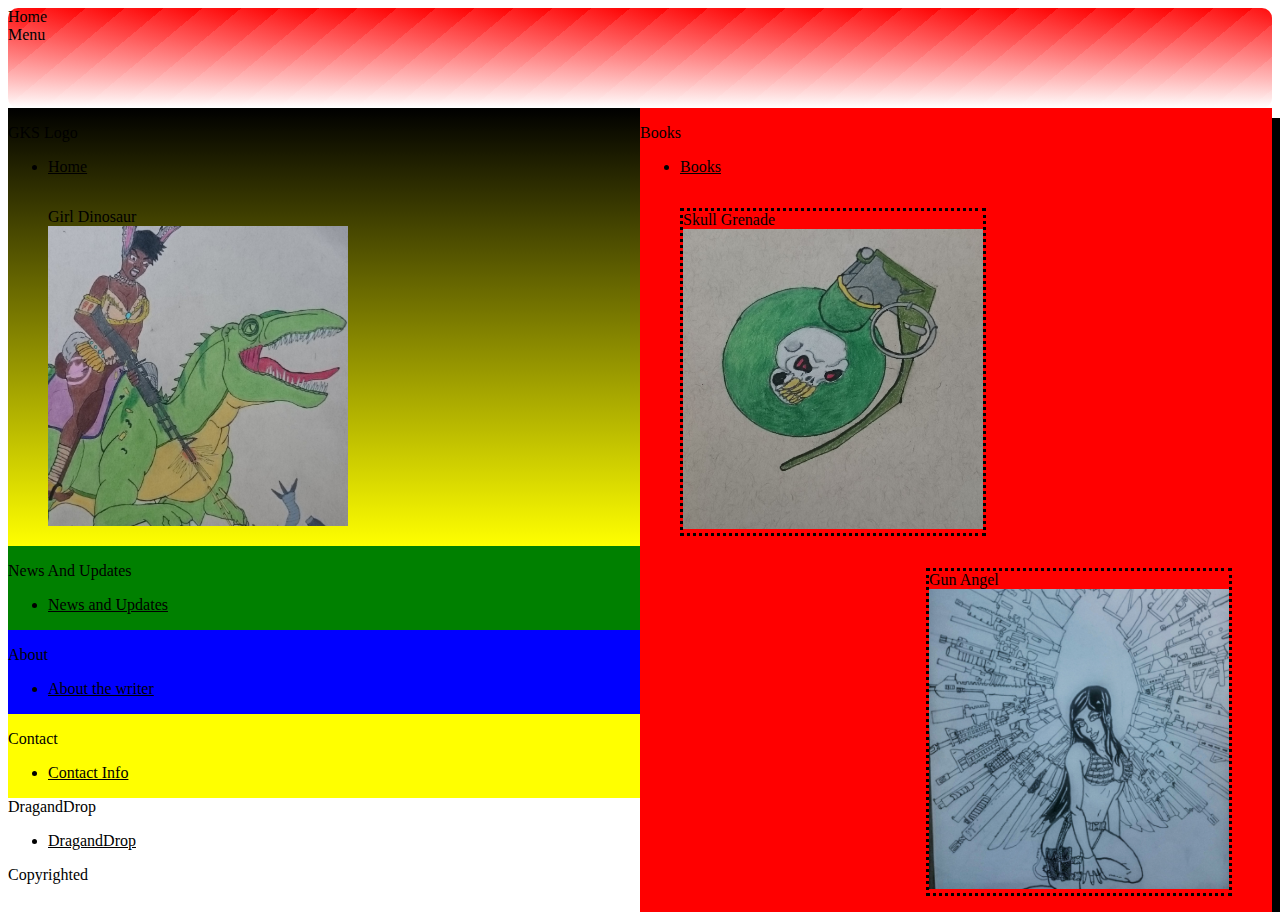
<file: WEBD-225-45 wk7 - Copy/html/index.html>
<!DOCTYPE html>
<html lang = "en-US">
   <head>
  
      <title>Gordion Knots Solutions</title>
      <link rel="stylesheet" type="text/css" href="../css/style.css">

    </head>

    <body>
      <div class="progress">

      <header>Home</header>

       <nav>
          <span> Menu </span>
      </nav>
    </div>

<div id = "gksLogo">
<p> GKS Logo </p>
<ul>
  <li><a href="index.html">Home</a></li>
  </ul>
  <figure id="Homeimg">
    <figcaption>Girl Dinosaur</figcaption> 
  <img src="images/IMG_20170628_151839_124.jpg" alt= ""top: height = "300" >
</figure>

</div>

<div id = "Books">

<p> Books </p>
<ul>
  <li><a href="Books.html">Books</a></li>
  </ul>

  <figure id= "Bookimg1">
    <figcaption>Skull Grenade</figcaption>
  <img src="images/IMG_20170511_173117_862(1).jpg" alt="" height = "300">
</figure>
 <figure id= "Bookimg2">
    <figcaption>Gun Angel</figcaption>
  <img src="images/IMG_20170323_202156_422.jpg" alt = "" height = "300">
</figure>
</div>

<div id ="newsUpdates">
<p> News And Updates </p>
<ul>
    <li><a href="News.html"> News and Updates</a></li>
  </ul>
</div>

<div id ="About">
<p> About </p>
<ul>
  <li><a href="About.html"> About the writer</a></li>
  </ul>
</div>

<div id ="Contact">
<p> Contact </p>
<ul>
  <li><a href="Contact.html"> Contact Info</a></li>
  </ul>
</div>

  <p> DragandDrop</p>
  <ul>
    <li><a href="DragandDrop.html"> DragandDrop</a></li>
  </ul>

       
    <footer>
      Copyrighted
    </footer>

      
    </body>
</html>
</file>
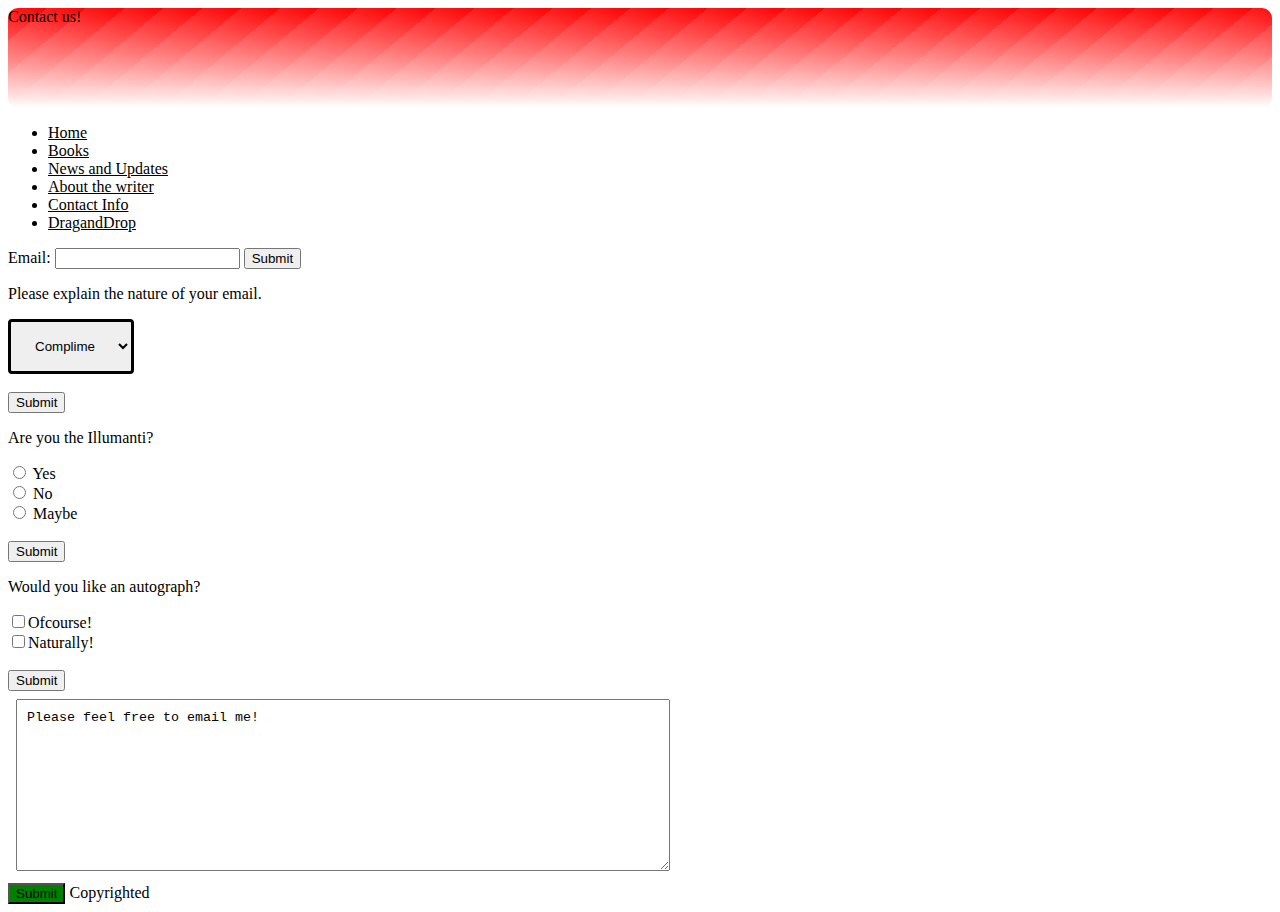
<file: WEBD-225-45 wk7 - Copy/html/Contact.html>
<!DOCTYPE html>
<html lang = "en-US">
   <head >
      <title>Gordion Knots Solutions</title>
      <link rel="stylesheet" type="text/css" href="../css/style.css">
    </head>
    <body>
      <div class="progress">
<header>
  Contact us!
     </header> 
     </div>
       <nav>
        

             <ul>
              <li><a href="index.html">Home</a></li>
              <li><a href="Books.html">Books</a></li>
              <li><a href="News.html"> News and Updates</a></li>
              <li><a href="About.html"> About the writer</a></li>
              <li><a href="Contact.html"> Contact Info</a></li>
              <li><a href="DragandDrop.html"> DragandDrop</a></li>
             </ul>


    </nav>

    <form action ="/action_page.php">
      Email:
      <input type="email" name="email">
      <input type="submit">
    </form>

    <p>Please explain the nature of your email.</p>

<form action="/action_page.php">
  <select name="reasons">
    <option value="compliment">Compliment</option>
    <option value="question">Question</option>
    <option value="insult">Insult</option>
    <option value="loneliness">Loneliness</option>
  </select>
  <br><br>
  <input type="submit">
</form>

<p> Are you the Illumanti? </p>
<form action="/action_page.php">
  <input type="radio" name="answer" value="yes" > Yes<br>
  <input type="radio" name="answer" value="female"> No<br>
  <input type="radio" name="answer" value="other"> Maybe<br><br>
  <input type="submit">
</form> 

<p>Would you like an autograph? </p>
<form action="/action_page.php">
<input type="checkbox" name="reply1" value="ofcourse">Ofcourse!
<br>
<input type="checkbox" name="reply2" value="naturally">Naturally!
<br><br>
<input type="submit">
</form> 

    <textarea name ="message" rows ="10" cols = "30">Please feel free to email me!</textarea>
    <footer>
      <button type="button" onclick="alert('submit')">Submit</button>
      Copyrighted
    </footer>

      
    </body>
</html>
</file>
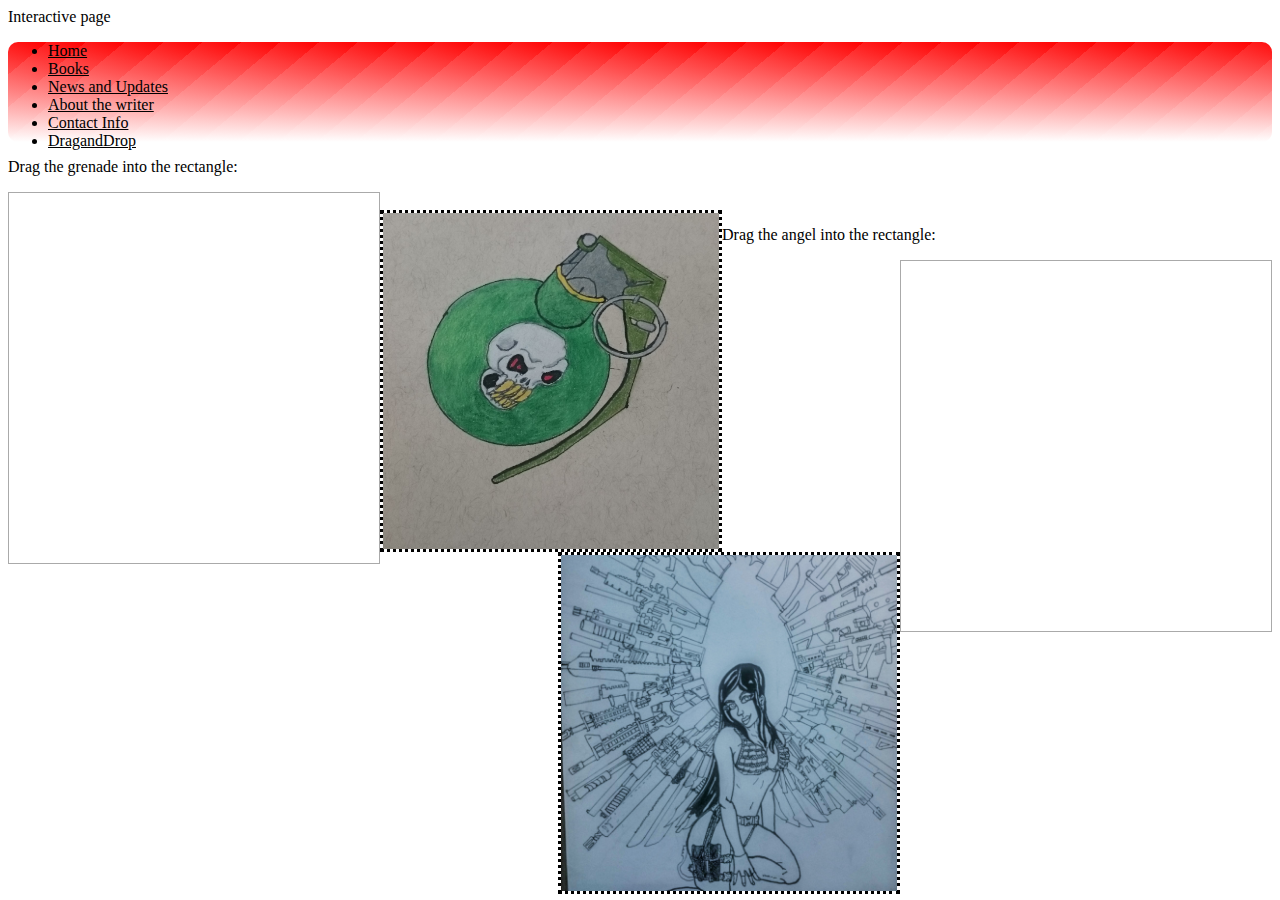
<file: WEBD-225-45 wk7 - Copy/html/DragandDrop.html>
<!DOCTYPE html>
<html lang = "en-US">
   <head>
      <title>Gordion Knots Solutions</title>
      <link rel="stylesheet" type="text/css" href="../css/style.css">
    </head>
    <body>
      <header>
        Interactive page
    	  </header>
       <nav>
        <div class="progress">
       	     <ul>
       	     	<li><a href="index.html">Home</a></li>
       	     	<li><a href="Books.html">Books</a></li>
       	     	<li><a href="News.html"> News and Updates</a></li>
       	     	<li><a href="About.html"> About the writer</a></li>
       	     	<li><a href="Contact.html"> Contact Info</a></li>
              <li><a href="DragandDrop.html"> DragandDrop</a></li>

       	     </ul>
           </div>

    </nav>
  <style>
#div1 
{
    width: 350px;
    height: 350px;
    padding: 10px;
    border: 1px solid #aaaaaa;
}

#div2 
{
    width: 350px;
    height: 350px;
    padding: 10px;
    border: 1px solid #aaaaaa;
}

</style>
 
<script>
function allowDrop(ev) {
    ev.preventDefault();
}

function drag(ev) {
    ev.dataTransfer.setData("text", ev.target.id);
}

function drop(ev) {
    ev.preventDefault();
    var data = ev.dataTransfer.getData("text");
    ev.target.appendChild(document.getElementById(data));
}
</script>



<p>Drag the grenade into the rectangle:</p>

<div id="div1" ondrop="drop(event)" ondragover="allowDrop(event)"></div>
<br>
<img id="Bookimg1" src="images/IMG_20170511_173117_862(1).jpg" draggable="true" ondragstart="drag(event)" alt = "" width="336" height="336">


<p>Drag the angel into the rectangle:</p>

<div id="div2" ondrop="drop(event)" ondragover="allowDrop(event)"></div>
<br>
<img id="Bookimg2" src="images/IMG_20170323_202156_422.jpg" draggable="true" ondragstart="drag(event)" alt = "" width="336" height="336">
</body>
</html>
</file>
<file: WEBD-225-45 wk7 - Copy/css/style.css>
/* The below elements provide style to the links*/
a:link {
	color: black;
}
a:visited {
    color: green;
}
a:hover {
	color: blue;
}
a:active {
	color: yellow;
}

/* The below elements style the images in the home page*/
@media only screen and (min-width: 900px){
  #gksLogo{
  background-color:orange;
  background: linear-gradient(orange, yellow); 
  width:50%;
  float: left;
}
#Books{
  background-color:red;
    width:50%;
  box-shadow: 10px 10px;
  float:right
}
#newsUpdates{
  background-color:green;
  width:50%;
  float:right
}
#About{
  background-color:blue;
  width:50%;
  float:right;
}
#Contact{
  background-color:yellow;
  width:50%;
  float:right;
}
#Homeimg {
  float:left;

}
#Bookimg1{
  float:left;
  border-style: dotted;
}
#Bookimg2{
  float:right;
  border-style: dotted;
}}

@media only screen and (min-width: 600px){
#gksLogo{
  background-color:black;
  background: linear-gradient(black, yellow); 
  width:50%;
  display: block;
  
}
#Books{
  background-color:red;
    width:50%;
  box-shadow: 10px 10px;
  display: block;
   
 

}
#newsUpdates{
  background-color:green;
  width:50%;
  float:center;
  display: block;

}
#About{
  background-color:blue;
  width:50%;
  float:center;
  display: block;

}
#Contact{
  background-color:yellow;
  width:50%;
  float:center;
  display: block;

}
#Homeimg {
  float:center;
  display: block;


}
#Bookimg1{
  float:left;
  border-style: dotted;
  display: block;

}
#Bookimg2{
  float:right;
  border-style: dotted;
  display: block;

}
}

#div1
{
	float:left;
}

#div2
{
	float:right;
}

#gradient1
{
   height: 50px;
    background: blue; 
    background: linear-gradient(blue, black); 
}

p.dotted {border-style: dotted;}

/* The below elements provide style to the table in the Books page*/
table {
	width: 300px;
	border:25px solid black;
	padding: 25px;
	margin: 25px;
}

th {border: 1px solid blue;}

td { border: 1px solid purple;}

p {
	font-family: "sans-serif", Georgia, serif;
}

/* The below elements are for the animated transitions and styles*/
/* in the news page*/

.progress {
    height: 100px;
    border-radius: 10px;
    background:
    -webkit-repeating-linear-gradient(-50deg,
    rgba(255,255,255,.1), rgba(255,255,255,0) 25px),             
    -webkit-linear-gradient(red, white);

    -webkit-animation-name: bar;
    -webkit-animation-duration: 10s;
    -webkit-animation-timing-function: linear;
}
@-webkit-keyframes bar {
    0%   { width:   0%; }
    25%  { width:  25%; }
    50%  { width:  50%; }
    75%  { width:  25%; }
    100% { width: 100%; }
}

.circle {

  width:700px;
    height:700px;
    background:black;
    transition:all 1s;
    -webkit-transition:all 1s;
    -moz-transition:all 1s;
}

.circle:hover {
  border-radius:50%;  
  cursor: pointer;
}

.text {
  color: #fff;
  opacity: 0;
  text-align: center;
  padding-top:0px;
  transition: all .3s ease-in-out;
}

.circle:hover .text {
  padding-top: 40px;
  opacity: 1;
}

h1 {
	font-family: 'Sedgwick Ave Display', cursive;
}


/* The below elements are related to the Contact Page*/
select {
    width: 10%;
    padding: 16px 20px;
    border: solid;
    border-radius: 4px;
   
}

textarea{
	width: 50%;
	padding: 10px;
	margin: 8px;

}
button {
	background-color: green;
}
</file>
